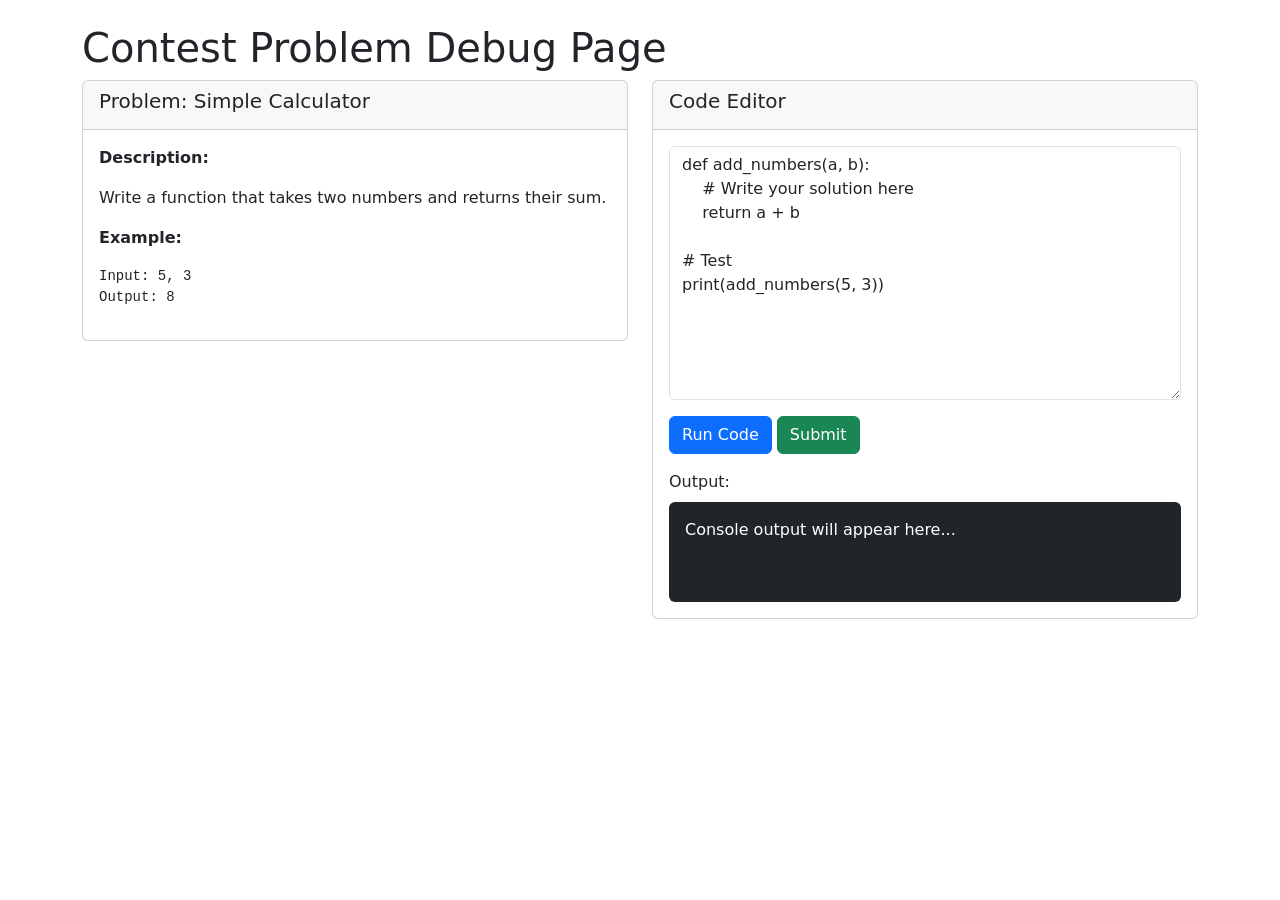
<file: debug_contest.html>
<!DOCTYPE html>
<html lang="en">
<head>
    <meta charset="UTF-8">
    <meta name="viewport" content="width=device-width, initial-scale=1.0">
    <title>Contest Debug</title>
    <link href="https://cdn.jsdelivr.net/npm/bootstrap@5.1.3/dist/css/bootstrap.min.css" rel="stylesheet">
</head>
<body>
    <div class="container mt-4">
        <h1>Contest Problem Debug Page</h1>
        
        <div class="row">
            <div class="col-md-6">
                <div class="card">
                    <div class="card-header">
                        <h5>Problem: Simple Calculator</h5>
                    </div>
                    <div class="card-body">
                        <p><strong>Description:</strong></p>
                        <p>Write a function that takes two numbers and returns their sum.</p>
                        
                        <p><strong>Example:</strong></p>
                        <pre>Input: 5, 3
Output: 8</pre>
                    </div>
                </div>
            </div>
            
            <div class="col-md-6">
                <div class="card">
                    <div class="card-header">
                        <h5>Code Editor</h5>
                    </div>
                    <div class="card-body">
                        <textarea class="form-control" rows="10" id="codeEditor" placeholder="Write your Python code here...">def add_numbers(a, b):
    # Write your solution here
    return a + b

# Test
print(add_numbers(5, 3))</textarea>
                        
                        <div class="mt-3">
                            <button class="btn btn-primary" onclick="runCode()">Run Code</button>
                            <button class="btn btn-success" onclick="submitCode()">Submit</button>
                        </div>
                        
                        <div class="mt-3">
                            <label class="form-label">Output:</label>
                            <div id="console" class="bg-dark text-white p-3 rounded" style="min-height: 100px;">
                                Console output will appear here...
                            </div>
                        </div>
                    </div>
                </div>
            </div>
        </div>
    </div>

    <script>
        function runCode() {
            const code = document.getElementById('codeEditor').value;
            document.getElementById('console').innerHTML = 'Running code...';
            
            fetch('/contest/4/problem/5/run', {
                method: 'POST',
                headers: {
                    'Content-Type': 'application/x-www-form-urlencoded',
                },
                body: `code=${encodeURIComponent(code)}&custom_input=&language=python`
            })
            .then(response => response.json())
            .then(data => {
                if (data.success) {
                    document.getElementById('console').innerHTML = 
                        `<span class="text-success">Success!</span>\nOutput: ${data.output}\nTime: ${data.execution_time}s`;
                } else {
                    document.getElementById('console').innerHTML = 
                        `<span class="text-danger">Error:</span>\n${data.error}`;
                }
            })
            .catch(error => {
                document.getElementById('console').innerHTML = 
                    `<span class="text-danger">Network Error:</span>\n${error}`;
            });
        }
        
        function submitCode() {
            const code = document.getElementById('codeEditor').value;
            document.getElementById('console').innerHTML = 'Submitting...';
            
            fetch('/contest/4/submit/5', {
                method: 'POST',
                headers: {
                    'Content-Type': 'application/x-www-form-urlencoded',
                },
                body: `code=${encodeURIComponent(code)}&language=python`
            })
            .then(response => response.json())
            .then(data => {
                if (data.success) {
                    document.getElementById('console').innerHTML = 
                        `<span class="text-success">Submitted!</span>\nStatus: ${data.status}\nScore: ${data.score}\nTests: ${data.message}`;
                } else {
                    document.getElementById('console').innerHTML = 
                        `<span class="text-danger">Submit Error:</span>\n${data.error}`;
                }
            })
            .catch(error => {
                document.getElementById('console').innerHTML = 
                    `<span class="text-danger">Network Error:</span>\n${error}`;
            });
        }
    </script>
</body>
</html>
</file>
